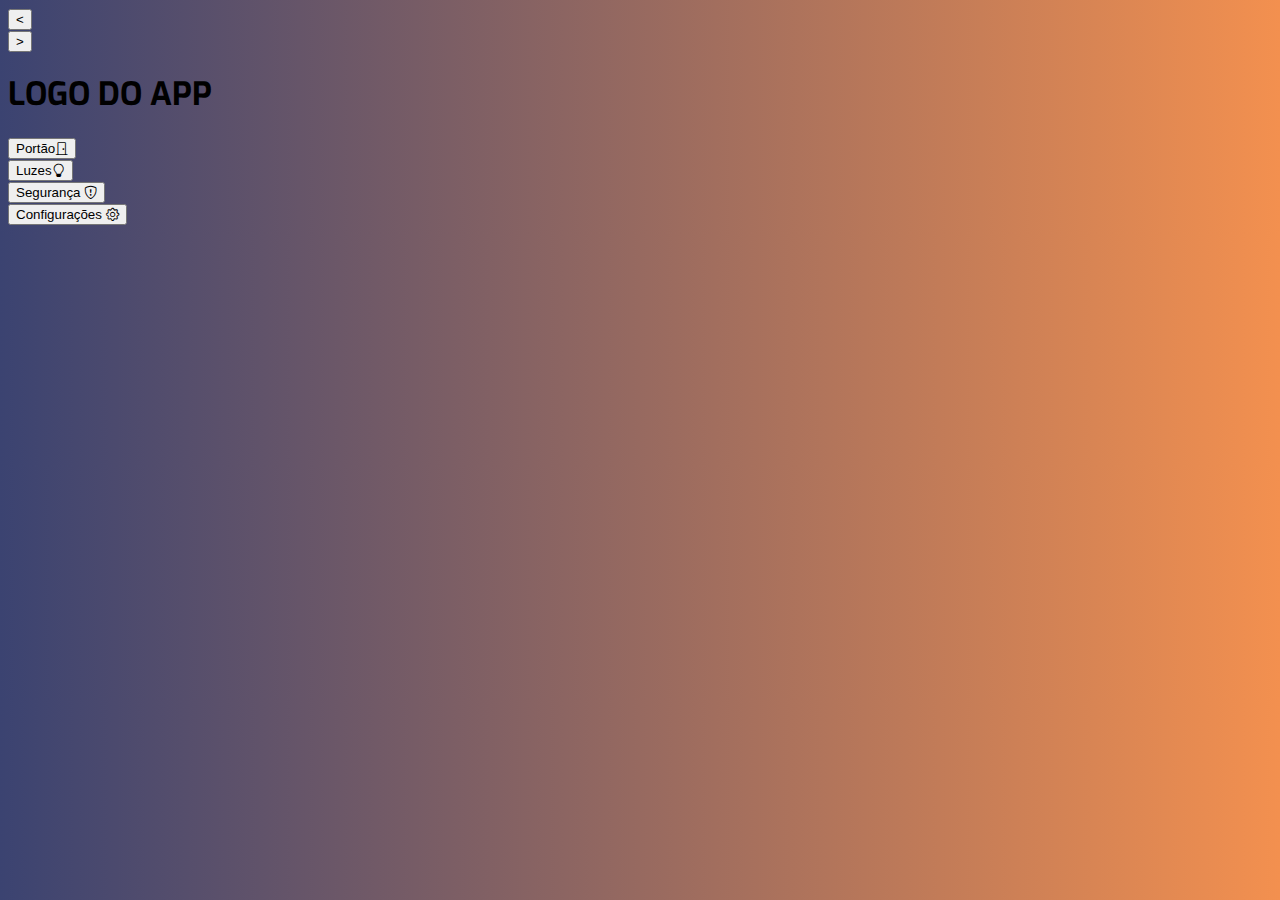
<file: index.html>
<!DOCTYPE html>
<html lang="pt-BR">

<head>
    <meta charset="UTF-8">
    <meta name="viewport" content="width=device-width, initial-scale=1.0">
    <link href="https://cdn.jsdelivr.net/npm/bootstrap@5.1.3/dist/css/bootstrap.min.css" rel="stylesheet"
        integrity="sha384-1BmE4kWBq78iYhFldvKuhfTAU6auU8tT94WrHftjDbrCEXSU1oBoqyl2QvZ6jIW3" crossorigin="anonymous">
    <link rel="stylesheet" href="https://cdn.jsdelivr.net/npm/bootstrap-icons@1.3.0/font/bootstrap-icons.css">

    <link rel="stylesheet" href="./css/stylesindex.css">
    <link rel="preconnect" href="https://fonts.googleapis.com">
    <link rel="preconnect" href="https://fonts.gstatic.com" crossorigin>
    <link href="https://fonts.googleapis.com/css2?family=Exo:ital,wght@1,300&display=swap" rel="stylesheet">
    <title>App carro</title>
</head>

<body>

    <!-- INSERINDO HEADER -->
    <header>
        <div class="container-fluid p-0">
            <div class="row">
                <div class="col-6">
                    <button type="button" class="btn btn-outline-dark btn-lg"> < </button>
                </div>
                <div class="col-6 d-flex justify-content-end">
                    <button type="button" class="btn btn-outline-dark btn-lg"> > </button>
                </div>
            </div>
        </div>
    </header>

    <!-- INSERINDO CONTEUDO DA PAGINA -->
    <div class="container">
        <div class="row my-5">
            <H1 class="text-center d-flex justify-content-center">LOGO DO APP</H1>
        </div>
        <div class="row my-5">
            <div class="col-4 d-flex justify-content-center">
                <button type="button" class="btn btn-outline-dark btn-lg">Portão<i class="bi bi-door-closed"></i></button>
            </div>
            <div class="col-4 d-flex justify-content-center">
                <button type="button" class="btn btn-outline-dark btn-lg">Luzes<i class="bi bi-lightbulb"></i></button>
            </div>
            <div class="col-4 d-flex justify-content-center">
                <button type="button" class="btn btn-outline-dark btn-lg">
                    Segurança <i class="bi bi-shield-exclamation"></i></button>
            </div>
        </div>
        <div class="row my-5 justify-content-center">
            <button type="button" class="btn btn-outline-dark btn-lg col-sm-2">Configurações <i class="bi bi-gear"></i></button>
        </div>
    </div>
    <script src="https://cdn.jsdelivr.net/npm/bootstrap@5.1.3/dist/js/bootstrap.bundle.min.js"
        integrity="sha384-ka7Sk0Gln4gmtz2MlQnikT1wXgYsOg+OMhuP+IlRH9sENBO0LRn5q+8nbTov4+1p"
        crossorigin="anonymous"></script>
</body>

</html>
</file>
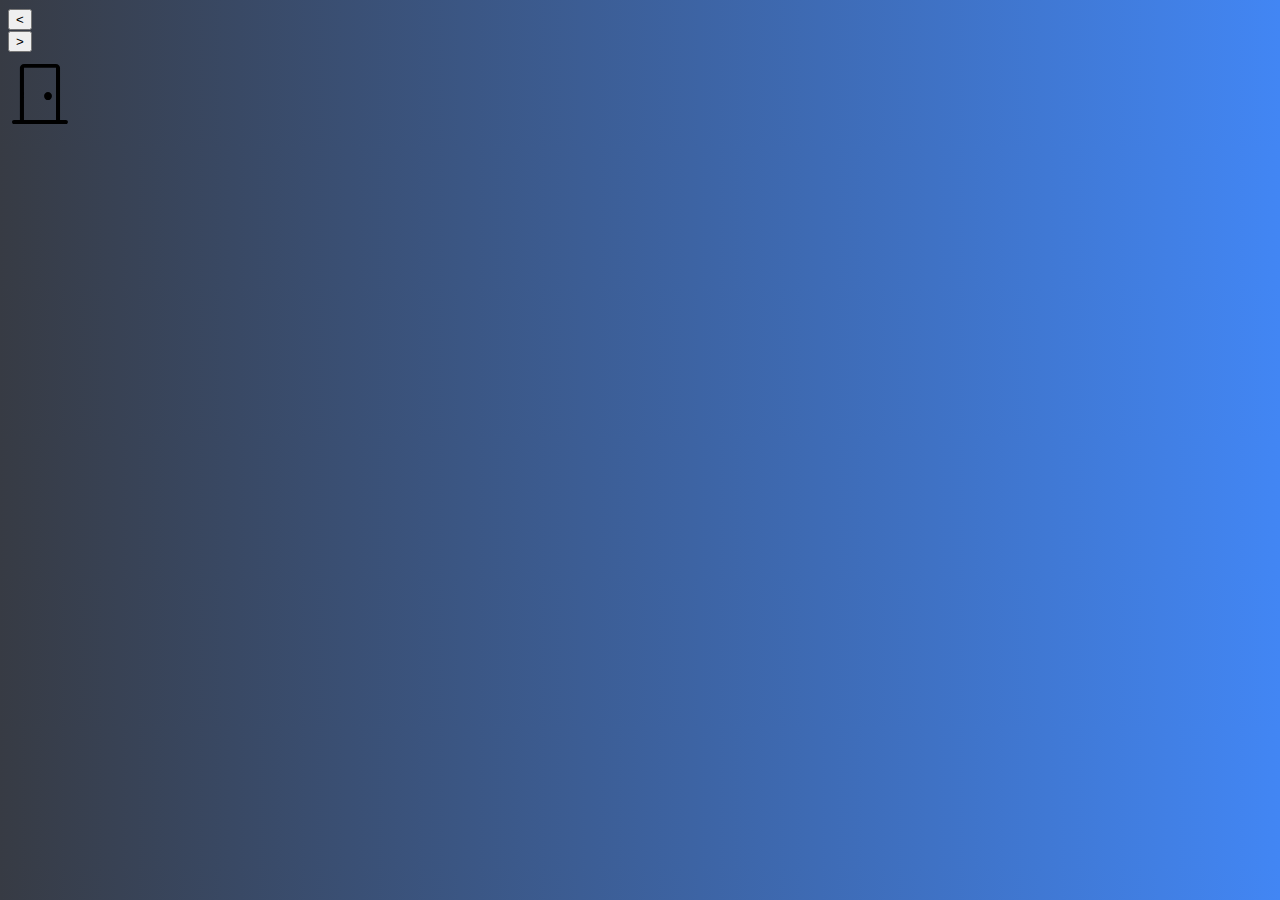
<file: portao.html>
<!DOCTYPE html>
<html lang="pt-BR">
<head>
    <meta charset="UTF-8">
    <meta name="viewport" content="width=device-width, initial-scale=1.0">
    <link href="https://cdn.jsdelivr.net/npm/bootstrap@5.1.3/dist/css/bootstrap.min.css" rel="stylesheet"
        integrity="sha384-1BmE4kWBq78iYhFldvKuhfTAU6auU8tT94WrHftjDbrCEXSU1oBoqyl2QvZ6jIW3" crossorigin="anonymous">
    <link rel="stylesheet" href="https://cdn.jsdelivr.net/npm/bootstrap-icons@1.3.0/font/bootstrap-icons.css">
    
    <link rel="stylesheet" href="./css/stylesportao.css">
    <link rel="preconnect" href="https://fonts.googleapis.com">
    <link rel="preconnect" href="https://fonts.gstatic.com" crossorigin>
    <link href="https://fonts.googleapis.com/css2?family=Exo:ital,wght@1,300&display=swap" rel="stylesheet">
    <title>App carro</title>
</head>
<body>
    <!--INSERINDO HEADER-->
    <header>
        <div class="container-fluid p-0">
            <div class="row">
                <div class="col-6">
                    <button type="button" class="btn btn-outline-dark btn-lg">
                        < </button>
                </div>
                <div class="col-6 d-flex justify-content-end">
                    <button type="button" class="btn btn-outline-dark btn-lg"> > </button>
                </div>
            </div>
        </div>
    </header>

    <!--INSERINDO MAIN-->
<main>
    <div class="container">
        <div class="row my-5">
            <i class="bi bi-door-closed d-flex justify-content-center"></i>
        </div>
        <div class="row my-5">
            <div class="col-4">
                
            </div>
        </div>
    </div>
    </div>
</main>





    <script src="https://cdn.jsdelivr.net/npm/bootstrap@5.1.3/dist/js/bootstrap.bundle.min.js"
        integrity="sha384-ka7Sk0Gln4gmtz2MlQnikT1wXgYsOg+OMhuP+IlRH9sENBO0LRn5q+8nbTov4+1p"
        crossorigin="anonymous"></script>
</body>
</html>
</file>
<file: css/stylesindex.css>
body{
    font-family: Exo;
    background: linear-gradient(to right, #3b4371, #f3904f);
    /*Cor alternativa: background: linear-gradient(to right, #373b44, #4286f4);
    */
}
button:hover{
    transition-duration: 1s;
}
</file>
<file: css/stylesportao.css>
body{
    font-family: Exo;
    background: linear-gradient(to right, #373b44, #4286f4);
}
.bi-door-closed{
    font-size: 400%;
}
</file>
